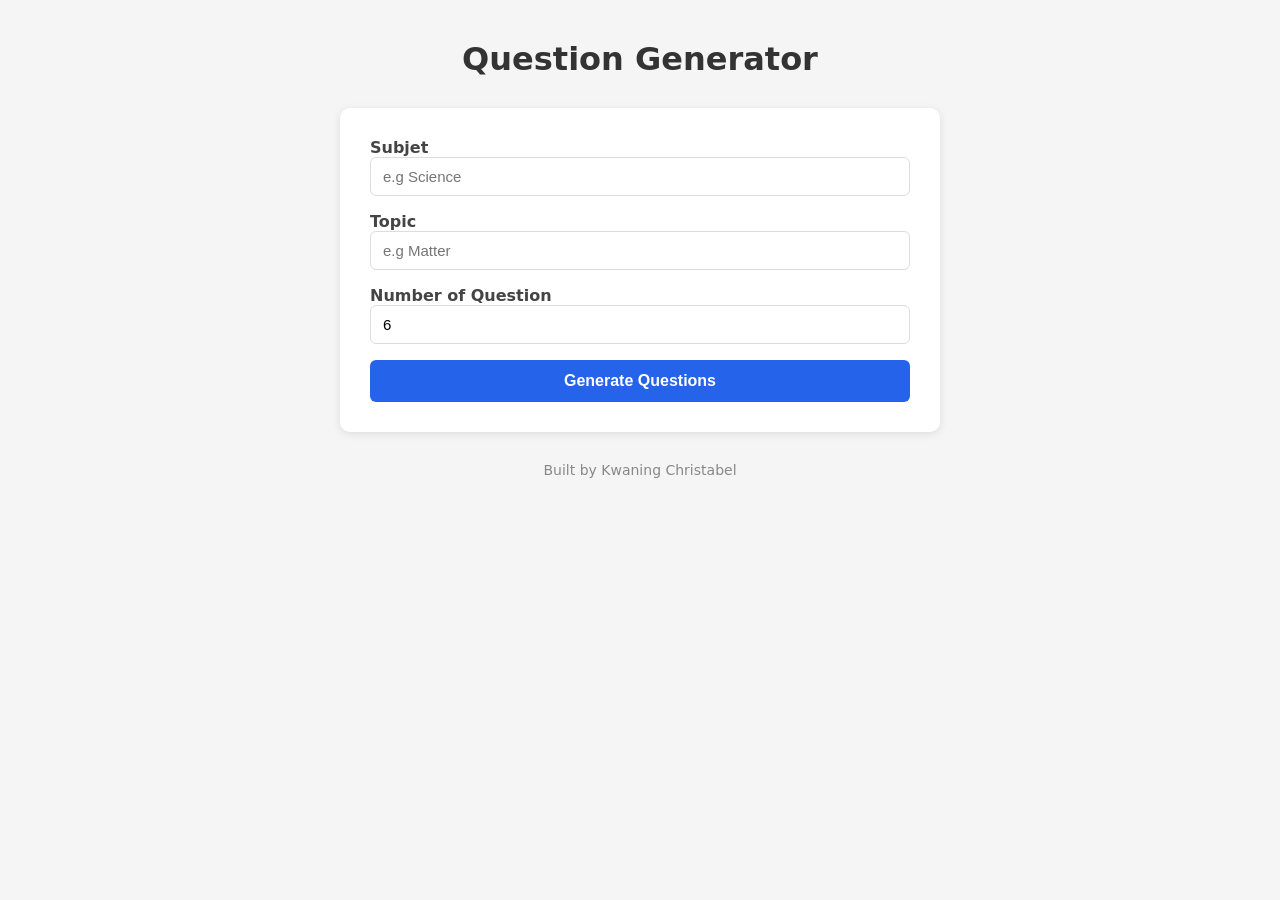
<file: static/index.html>
<!DOCTYPE html>
<html lang="en">
<head>
    <meta charset="UTF-8">
    <meta name="viewport" content="width=device-width, initial-scale=1.0">
    <title>Question Generator</title>
    <link rel="stylesheet" href="style.css">
</head>
<body>
<div class="container">
    <h1>Question Generator</h1>
    <form action="/generate" method="post">
        <div>
            <label for="subject">Subjet</label>
            <input type="text" id="subject" name="subject" placeholder="e.g Science" required>
        </div>
         <div>
            <label for="topic">Topic</label>
            <input type="text" id="topic" name="topic" placeholder="e.g Matter" required>
        </div>
         <div>
            <label for="num_questions">Number of Question</label>
            <input type="number" id="num_questions" name="num_question" min="1" max="20" value="6" required>
        </div>
        <button type="submit">Generate Questions</button>
    </form>

    <!--RESULT-->

        <p class="footer">Built by Kwaning Christabel</p>

</div>
</body>
</html>
</file>
<file: static/style.css>
* { box-sizing: border-box; margin: 0; padding: 0; }
    body { font-family: system-ui, sans-serif; background: #f5f5f5; padding: 40px 20px; }
    .container { max-width: 600px; margin: 0 auto; }
    h1 { text-align: center; margin-bottom: 30px; color: #333; }

    form {
      background: #fff;
      padding: 30px;
      border-radius: 10px;
      box-shadow: 0 2px 8px rgba(0,0,0,0.1);
      display: flex;
      flex-direction: column;
      gap: 16px;
    }

    label { font-weight: 600; color: #444; }
    input {
      width: 100%;
      padding: 10px 12px;
      border: 1px solid #ddd;
      border-radius: 6px;
      font-size: 15px;
    }

    button {
      padding: 12px;
      background: #2563eb;
      color: #fff;
      border: none;
      border-radius: 6px;
      font-size: 16px;
      font-weight: 600;
      cursor: pointer;
    }
    button:hover { background: #1d4ed8; }

    .results {
      margin-top: 30px;
      background: #fff;
      padding: 30px;
      border-radius: 10px;
      box-shadow: 0 2px 8px rgba(0,0,0,0.1);
    }
    .results h2 { margin-bottom: 16px; color: #333; }
    .results ol { padding-left: 20px; }
    .results li { padding: 8px 0; color: #555; line-height: 1.5; }
    .footer { text-align: center; margin-top: 30px; color: #888; font-size: 14px; }
</file>
